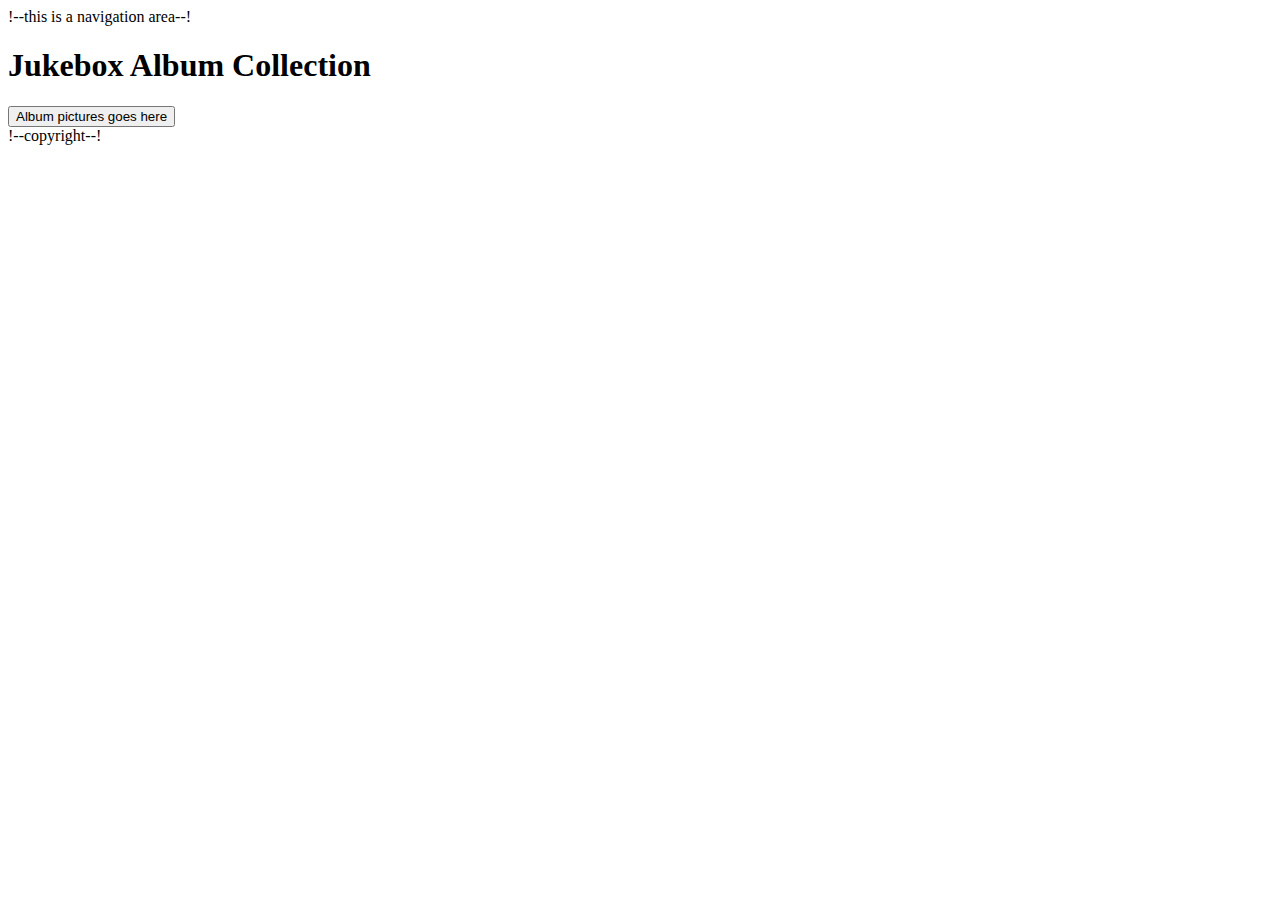
<file: backend-api/src/main/resources/Static/index.html>
<!DOCTYPE html>
<html lang="en">
<head>
    <meta charset="UTF-8">
    <title>Sound 4 Digital - Jukebox</title>
    <link rel="stylesheet" href="css/layout.css">
</head>
<body>
    <div><nav>
            !--this is a navigation area--!
        </nav>
    </div>

    <header>
        <h1>Jukebox Album Collection</h1>
    </header>

    <main>
       <section  class = "albums">

            <button>
                Album pictures goes here
            </button>

        </section>
    </main>

    <footer>
        !--copyright--!
    </footer>
</body>
</html>
</file>
<file: backend-api/src/main/resources/Static/css/layout.css>
<!DOCTYPE html>
<html lang="en">
<head>
    <meta charset="UTF-8">
    <title>Sound of Music</title>
</head>
<body>

</body>
</html>
</file>
